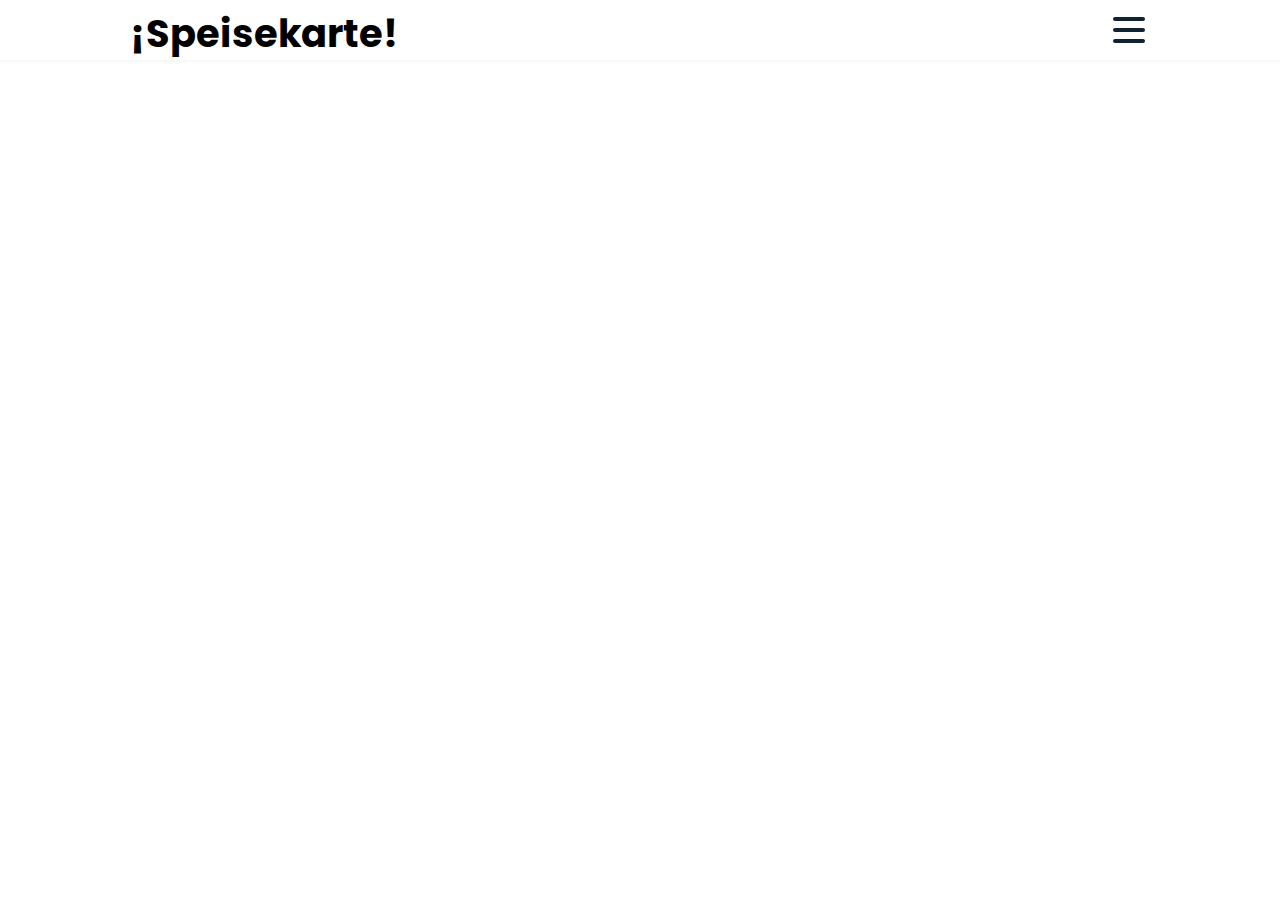
<file: Practica_html/index.html>
<!DOCTYPE html>
<html>
<head>
  <meta charset="utf-8" />
  <title>¡Speisekarte</title>
  <link rel="stylesheet" href="stiles.css">
</head>
<body>
  <nav>
    <div class="navbar">
      <div class="container nav-container">
          <input class="checkbox" type="checkbox" name="" id="" />
          <div class="hamburger-lines">
            <span class="line line1"></span>
            <span class="line line2"></span>
            <span class="line line3"></span>
          </div>  
        <div class="logo">
          <h1>¡Speisekarte!</h1>
        </div>
        <div class="menu-items">
          <li><a href="ventas.html">ventas</a></li>
          <li><a href="contacto.html">contactos</a></li>
        </div>
      </div>
    </div>
  </nav>
</body>
</html>
</file>
<file: Practica_html/stiles.css>
@import url("https://fonts.googleapis.com/css2?family=Poppins:ital,wght@0,100;0,200;0,300;0,400;0,500;0,600;0,700;0,800;0,900;1,100;1,200;1,300;1,400;1,500;1,600;1,700;1,800;1,900&display=swap");

* {
  margin: 0;
  padding: 0;
  box-sizing: border-box;
}

body {
  font-family: "Poppins", sans-serif;
}

.container {
  max-width: 1050px;
  width: 90%;
  margin: auto;
}

.navbar {
  width: 100%;
  box-shadow: 0 1px 4px rgb(146 161 176 / 15%);
}

.nav-container {
  display: flex;
  justify-content: space-between;
  align-items: center;
  height: 62px;
}

.navbar .menu-items {
  display: flex;
}

.navbar .nav-container li {
  list-style: none;
}

.navbar .nav-container a {
  text-decoration: none;
  color: #0e2431;
  font-weight: 500;
  font-size: 1.2rem;
  padding: 0.7rem;
}

.navbar .nav-container a:hover{
    font-weight: bolder;
}

.nav-container {
  display: block;
  position: relative;
  height: 60px;
}

.nav-container .checkbox {
  position: absolute;
  display: block;
  height: 32px;
  width: 32px;
  top: 20px;
  right: 20px;
  z-index: 5;
  opacity: 0;
  cursor: pointer;
}

.nav-container .hamburger-lines {
  display: block;
  height: 26px;
  width: 32px;
  position: absolute;
  top: 17px;
  right: 20px;
  z-index: 2;
  display: flex;
  flex-direction: column;
  justify-content: space-between;
}

.nav-container .hamburger-lines .line {
  display: block;
  height: 4px;
  width: 100%;
  border-radius: 10px;
  background: #0e2431;
}

.nav-container .hamburger-lines .line1 {
  transform-origin: 0% 0%;
  transition: transform 0.4s ease-in-out;
}

.nav-container .hamburger-lines .line2 {
  transition: transform 0.2s ease-in-out;
}

.nav-container .hamburger-lines .line3 {
  transform-origin: 0% 100%;
  transition: transform 0.4s ease-in-out;
}

.navbar .menu-items {
  padding-top: 120px;
  box-shadow: inset 0 0 2000px rgba(255, 255, 255, .5);
  height: 100vh;
  width: 100%;
  transform: translate(-150%);
  display: flex;
  flex-direction: column;
  margin-left: -40px;
  padding-left: 50px;
  transition: transform 0.5s ease-in-out;
  text-align: center;
}

.navbar .menu-items li {
  margin-bottom: 1.2rem;
  font-size: 1.5rem;
  font-weight: 500;
}

.logo {
  position: absolute;
  top: 5px;
  left: 15px;
  font-size: 1.2rem;
  color: black;
  z-index:20;
}

.nav-container input[type="checkbox"]:checked ~ .menu-items {
  transform: translateX(0);
}

.nav-container input[type="checkbox"]:checked ~ .hamburger-lines .line1 {
  transform: rotate(45deg);
}

.nav-container input[type="checkbox"]:checked ~ .hamburger-lines .line2 {
  transform: scaleY(0);
}

.nav-container input[type="checkbox"]:checked ~ .hamburger-lines .line3 {
  transform: rotate(-45deg);
}
</file>
